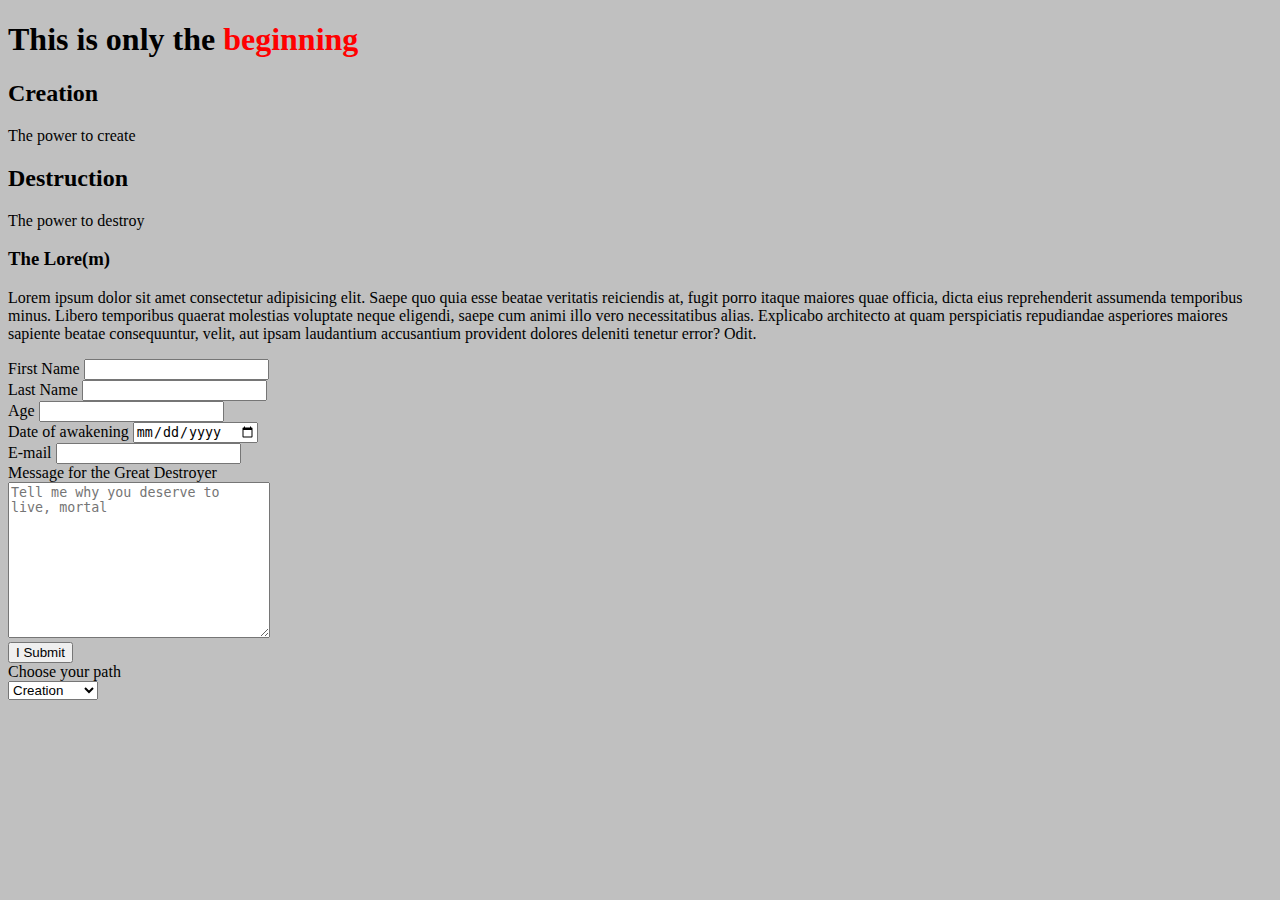
<file: TestSite/index.html>
<!DOCTYPE html>
<html lang="en">

<head>
  <meta charset="utf-8">
  <meta name="viewport" content="width=device-width, initial-scale=1.0">
  <meta name="keywords" content="HTML, CSS">
  <meta name="description" content="Tribute page to myself">
  <link rel="stylesheet" href="./style.css">
</head>

<body>
  <h1><strong>This</strong> is only the <em>beginning</em></h1>
  <div id="container">
    <h2>Creation</h2>
    <p>The power to create</p>
  </div>
  <h2>Destruction</h2>
  <p>The power to destroy</p>
  <h3>The Lore(m)</h3>
  <p>Lorem ipsum dolor sit amet consectetur adipisicing elit. Saepe quo quia esse beatae veritatis reiciendis at, fugit
    porro itaque maiores quae officia, dicta eius reprehenderit assumenda temporibus minus. Libero temporibus quaerat
    molestias voluptate neque eligendi, saepe cum animi illo vero necessitatibus alias. Explicabo architecto at quam
    perspiciatis repudiandae asperiores maiores sapiente beatae consequuntur, velit, aut ipsam laudantium accusantium
    provident dolores deleniti tenetur error? Odit.</p>

  <form>
    <div>
      <label for="firstName">First Name</label>
      <input type="text" name="firstName">
    </div>
    <div>
      <label for="lastName">Last Name</label>
      <input type="text" name="lastName">
    </div>
    <div>
      <label for="age">Age</label>
      <input type="number" name="age" id="age">
    </div>
    <div>
      <label>Date of awakening</label>
      <input type="date">
    </div>
    <div>
      <label>E-mail</label>
      <input type="email">
    </div>
    <div>
      <label>Message for the Great Destroyer</label>
    </div>
    <textarea name="message" id="message" cols="30" rows="10"
      placeholder="Tell me why you deserve to live, mortal"></textarea>
    <div><button type="submit">I Submit</button></div>
    <div>
      <label for="path">Choose your path</label>
    </div>
    <div><select name="path">
        <option value="creation">Creation</option>
        <option value="destruction">Destruction</option>

      </select>

    </div>
  </form>
</body>

</html>
</file>
<file: TestSite/style.css>
container {
    border: dotted 2px red;
}

body {

    background-color: silver;
  }

  em {
    color: red;
    font-style: normal;
.container {
    box-sizing: border-box;
    border: dotted 2px red
    ;
}
</file>
